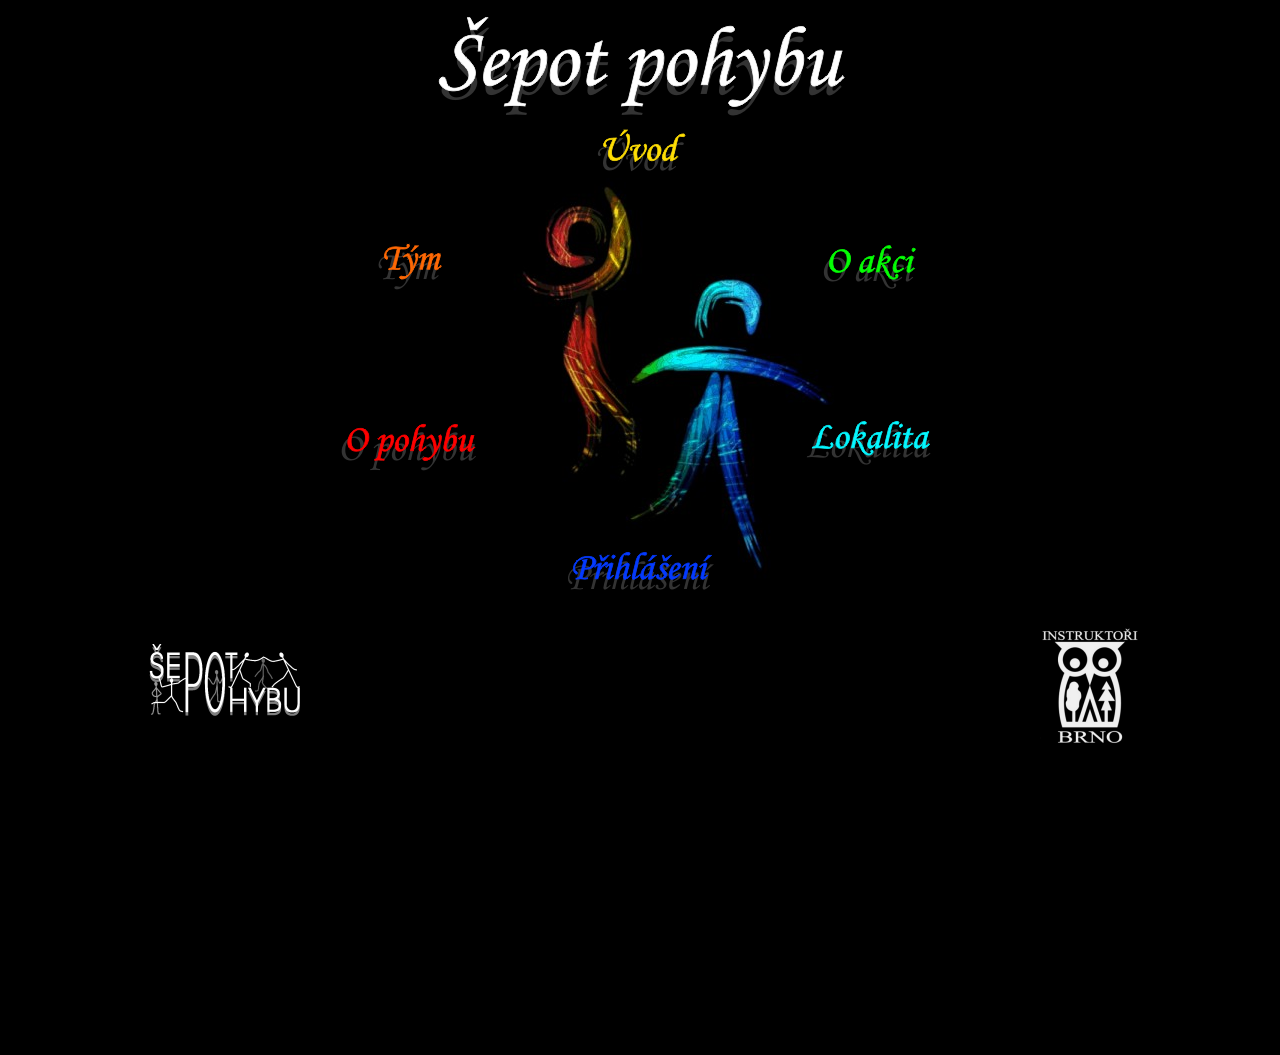
<file: index.html>
<?xml version="1.0" encoding="utf-8" ?>
<!DOCTYPE html PUBLIC "-//W3C//DTD XHTML 1.0 Transitional//EN" "http://www.w3.org/TR/xhtml1/DTD/xhtml1-transitional.dtd">
<html xmlns="http://www.w3.org/1999/xhtml" xml:lang="cs" lang="cs">

<!-- Mirrored from sepot.instruktori.cz/ by HTTrack Website Copier/3.x [XR&CO'2014], Sat, 09 Mar 2019 08:33:12 GMT -->
<head>
    <title>Šepot pohybu &ndash; prožitková víkendovka</title>
    <meta http-equiv="Content-Type" content="text/html; charset=utf-8" />
    <meta http-equiv="Content-language" content="cs" />
    <meta http-equiv="Keywords" content="Šepot pohybu, víkendovka, Instruktoři Brno" />
    <meta name="author" content="Pavel Černohorský" />
    <meta name="e-mail" content="pavel ZAVINAC cernohorsky TECKA name" />

    <link rel="stylesheet" href="style.css" type="text/css" media="all" />
    <script type="text/javascript">
    //<![CDATA[
        function unescapeMails()
        {
            for (var i = 0; i < unescapeMails.arguments.length; ++i)
            {
                var emailElement = document.getElementById(unescapeMails.arguments[i]);
                emailElement.innerHTML = emailElement.innerHTML.replace(" ZAVINAC ", "@").replace(" TECKA ", ".");
                emailElement.href = emailElement.href.replace("ZAVINAC", "@").replace("TECKA", ".");
            }
        }
    //]]>
    </script>
</head>
<body>
    <div id="header">
        <img src="img/header.png" alt="Šepot pohybu" />
    </div>
    <div id="menu_index">
        <span id="menu_item_index_main"><img src="img/menu_main.jpg" alt="Logo akce" /></span><br />
        <span id="menu_item_index_movement"><a href="o_pohybu.html"><img src="img/menu_movement_highlight.png" alt="O pohybu" /></a></span><br />
        <span id="menu_item_index_crew"><a href="tym.html"><img src="img/menu_crew_highlight.png" alt="Tým" /></a></span><br />
        <span id="menu_item_index_intro"><a href="uvod.html"><img src="img/menu_intro_highlight.png" alt="Úvod" /></a></span><br />
        <span id="menu_item_index_about"><a href="o_akci.html"><img src="img/menu_about_highlight.png" alt="O akci" /></a></span><br />
        <span id="menu_item_index_locality"><a href="lokalita.html"><img src="img/menu_locality_highlight.png" alt="Lokalita" /></a></span><br />
        <span id="menu_item_index_enrolment"><a href="prihlaseni.html"><img src="img/menu_enrolment_highlight.png" alt="Přihlášení" /></a></span>
    </div>
    <div id="footer_index">
        <img src="img/logo_sp.png" alt="Logo Šepotu pohybu" />
        <a href="http://www.instruktori.cz/" target="_blank"><img id="logo_is" src="img/logo_is.png" alt="Logo Instruktorů Brno" /></a>
    </div>
</body>
﻿
<!-- Mirrored from sepot.instruktori.cz/ by HTTrack Website Copier/3.x [XR&CO'2014], Sat, 09 Mar 2019 08:33:13 GMT -->
</html>
</file>
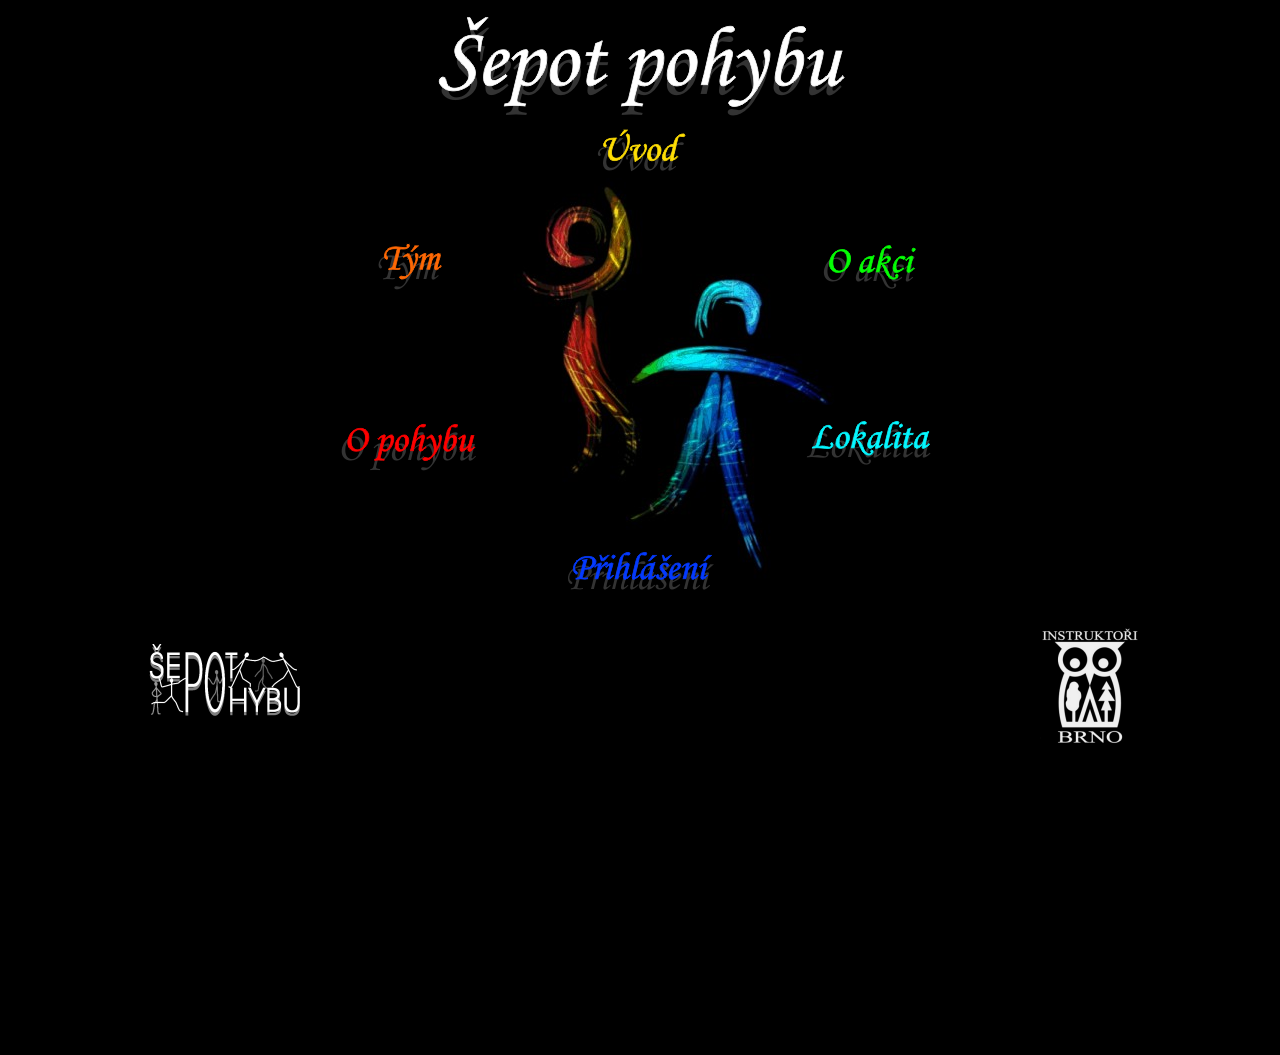
<file: index-2.html>
<?xml version="1.0" encoding="utf-8" ?>
<!DOCTYPE html PUBLIC "-//W3C//DTD XHTML 1.0 Transitional//EN" "http://www.w3.org/TR/xhtml1/DTD/xhtml1-transitional.dtd">
<html xmlns="http://www.w3.org/1999/xhtml" xml:lang="cs" lang="cs">

<!-- Mirrored from sepot.instruktori.cz/index.html by HTTrack Website Copier/3.x [XR&CO'2014], Sat, 09 Mar 2019 08:33:14 GMT -->
<head>
    <title>Šepot pohybu &ndash; prožitková víkendovka</title>
    <meta http-equiv="Content-Type" content="text/html; charset=utf-8" />
    <meta http-equiv="Content-language" content="cs" />
    <meta http-equiv="Keywords" content="Šepot pohybu, víkendovka, Instruktoři Brno" />
    <meta name="author" content="Pavel Černohorský" />
    <meta name="e-mail" content="pavel ZAVINAC cernohorsky TECKA name" />

    <link rel="stylesheet" href="style.css" type="text/css" media="all" />
    <script type="text/javascript">
    //<![CDATA[
        function unescapeMails()
        {
            for (var i = 0; i < unescapeMails.arguments.length; ++i)
            {
                var emailElement = document.getElementById(unescapeMails.arguments[i]);
                emailElement.innerHTML = emailElement.innerHTML.replace(" ZAVINAC ", "@").replace(" TECKA ", ".");
                emailElement.href = emailElement.href.replace("ZAVINAC", "@").replace("TECKA", ".");
            }
        }
    //]]>
    </script>
</head>
<body>
    <div id="header">
        <img src="img/header.png" alt="Šepot pohybu" />
    </div>
    <div id="menu_index">
        <span id="menu_item_index_main"><img src="img/menu_main.jpg" alt="Logo akce" /></span><br />
        <span id="menu_item_index_movement"><a href="o_pohybu.html"><img src="img/menu_movement_highlight.png" alt="O pohybu" /></a></span><br />
        <span id="menu_item_index_crew"><a href="tym.html"><img src="img/menu_crew_highlight.png" alt="Tým" /></a></span><br />
        <span id="menu_item_index_intro"><a href="uvod.html"><img src="img/menu_intro_highlight.png" alt="Úvod" /></a></span><br />
        <span id="menu_item_index_about"><a href="o_akci.html"><img src="img/menu_about_highlight.png" alt="O akci" /></a></span><br />
        <span id="menu_item_index_locality"><a href="lokalita.html"><img src="img/menu_locality_highlight.png" alt="Lokalita" /></a></span><br />
        <span id="menu_item_index_enrolment"><a href="prihlaseni.html"><img src="img/menu_enrolment_highlight.png" alt="Přihlášení" /></a></span>
    </div>
    <div id="footer_index">
        <img src="img/logo_sp.png" alt="Logo Šepotu pohybu" />
        <a href="http://www.instruktori.cz/" target="_blank"><img id="logo_is" src="img/logo_is.png" alt="Logo Instruktorů Brno" /></a>
    </div>
</body>
﻿
<!-- Mirrored from sepot.instruktori.cz/index.html by HTTrack Website Copier/3.x [XR&CO'2014], Sat, 09 Mar 2019 08:33:14 GMT -->
</html>
</file>
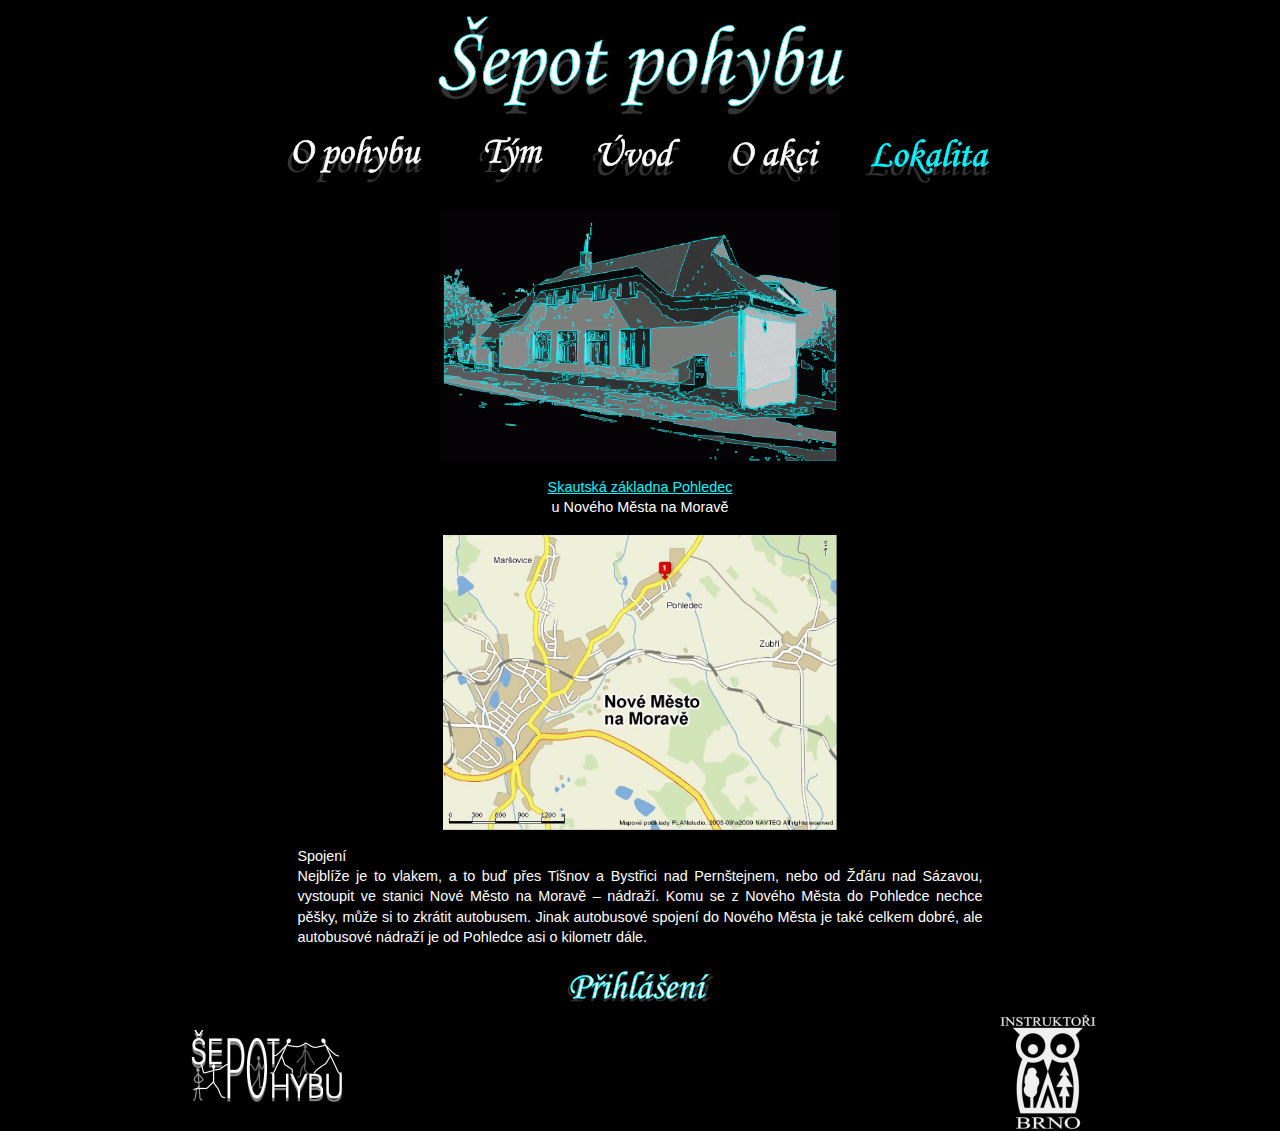
<file: lokalita.html>
<?xml version="1.0" encoding="utf-8" ?>
<!DOCTYPE html PUBLIC "-//W3C//DTD XHTML 1.0 Transitional//EN" "http://www.w3.org/TR/xhtml1/DTD/xhtml1-transitional.dtd">
<html xmlns="http://www.w3.org/1999/xhtml" xml:lang="cs" lang="cs">

<!-- Mirrored from sepot.instruktori.cz/lokalita.php by HTTrack Website Copier/3.x [XR&CO'2014], Sat, 09 Mar 2019 08:33:14 GMT -->
<!-- Added by HTTrack --><meta http-equiv="content-type" content="text/html;charset=UTF-8" /><!-- /Added by HTTrack -->
<head>
    <title>Šepot pohybu &ndash; prožitková víkendovka</title>
    <meta http-equiv="Content-Type" content="text/html; charset=utf-8" />
    <meta http-equiv="Content-language" content="cs" />
    <meta http-equiv="Keywords" content="Šepot pohybu, víkendovka, Instruktoři Brno" />
    <meta name="author" content="Pavel Černohorský" />
    <meta name="e-mail" content="pavel ZAVINAC cernohorsky TECKA name" />
    <link rel="stylesheet" href="style.css" type="text/css" media="all" />
    <link rel="stylesheet" href="style_locality.css" type="text/css" media="all" />
    </head>
<body>
    <div id="header">
        <a href="index-2.html"><img src="img/header_locality.png" alt="Šepot pohybu" /></a>
    </div>
    <div id="menu">
        <span class="menu_item"><a href="o_pohybu.html"><img src="img/menu_movement.png" alt="O pohybu" /></a></span>
        <span class="menu_item"><a href="tym.html"><img src="img/menu_crew.png" alt="Tým" /></a></span>
        <span class="menu_item"><a href="uvod.html"><img src="img/menu_intro.png" alt="Úvod" /></a></span>
        <span class="menu_item"><a href="o_akci.html"><img src="img/menu_about.png" alt="O akci" /></a></span>
        <span class="menu_item"><a href="lokalita.html"><img src="img/menu_locality_highlight.png" alt="Lokalita" /></a></span>
    </div>
    <div id="subtitle">
        <p><br /></p>
    </div>
    <div id="main">
        <div id="locality">
            <img src="img/locality_1.gif" alt="Základna" />
            <p><a href="http://okenko.jinak.cz/?kategorie=bilystit&amp;special=clanek&amp;id=26">Skautská základna Pohledec</a><br /> u Nového Města na Moravě</p>
            <img src="img/locality_2.jpg" alt="mapa" />
            <div id="how_to_get_there"><p>Spojení<br />Nejblíže je to vlakem, a to buď přes Tišnov a Bystřici nad Pernštejnem, nebo od Žďáru nad Sázavou, vystoupit ve stanici Nové Město na Moravě &ndash; nádraží. Komu se z Nového Města do Pohledce nechce pěšky, může si to zkrátit autobusem. Jinak autobusové spojení do Nového Města je také celkem dobré, ale autobusové nádraží je od Pohledce asi o kilometr dále.</p></div>
        </div>
    </div>
    <div id="footer">
        <div id="enrolment_link"><a href="prihlaseni.html"><img src="img/enrolment_locality.png" alt="Prihlaseni" /></a></div>
        <a href="index-2.html"><img src="img/logo_sp.png" alt="Logo Šepotu pohybu" /></a>
        <a href="http://www.instruktori.cz/" target="_blank"><img id="logo_is" src="img/logo_is.png" alt="Logo Instruktorů Brno" /></a>
    </div>
</body>

<!-- Mirrored from sepot.instruktori.cz/lokalita.php by HTTrack Website Copier/3.x [XR&CO'2014], Sat, 09 Mar 2019 08:33:14 GMT -->
</html>
</file>
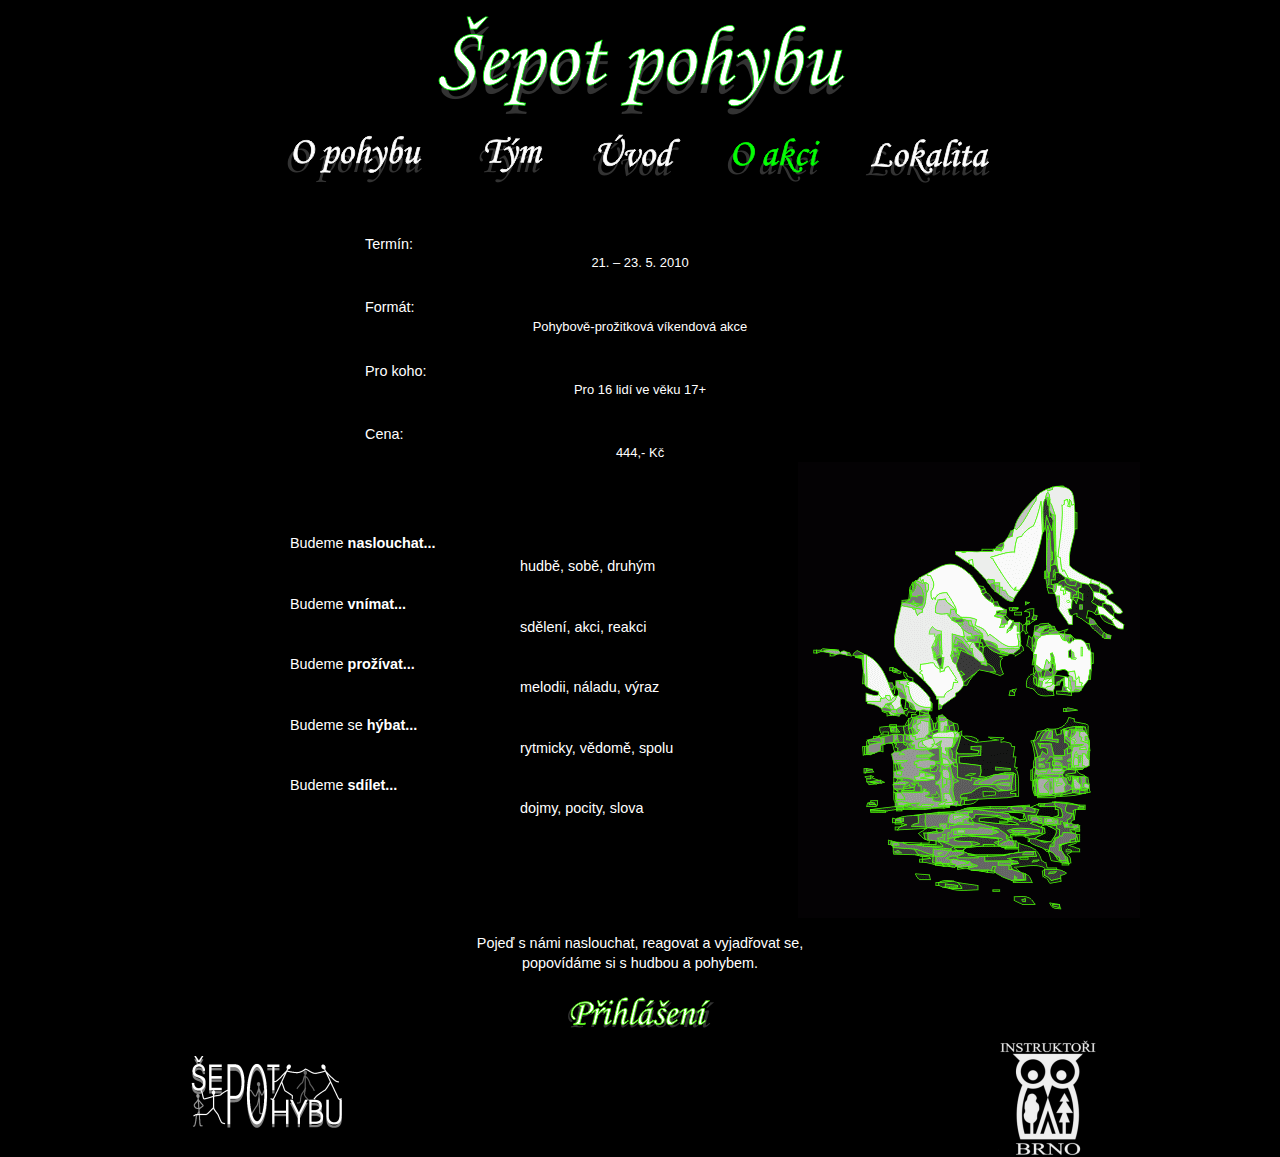
<file: o_akci.html>
<?xml version="1.0" encoding="utf-8" ?>
<!DOCTYPE html PUBLIC "-//W3C//DTD XHTML 1.0 Transitional//EN" "http://www.w3.org/TR/xhtml1/DTD/xhtml1-transitional.dtd">
<html xmlns="http://www.w3.org/1999/xhtml" xml:lang="cs" lang="cs">

<!-- Mirrored from sepot.instruktori.cz/o_akci.php by HTTrack Website Copier/3.x [XR&CO'2014], Sat, 09 Mar 2019 08:33:14 GMT -->
<!-- Added by HTTrack --><meta http-equiv="content-type" content="text/html;charset=UTF-8" /><!-- /Added by HTTrack -->
<head>
    <title>Šepot pohybu &ndash; prožitková víkendovka</title>
    <meta http-equiv="Content-Type" content="text/html; charset=utf-8" />
    <meta http-equiv="Content-language" content="cs" />
    <meta http-equiv="Keywords" content="Šepot pohybu, víkendovka, Instruktoři Brno" />
    <meta name="author" content="Pavel Černohorský" />
    <meta name="e-mail" content="pavel ZAVINAC cernohorsky TECKA name" />
    <link rel="stylesheet" href="style.css" type="text/css" media="all" />
    <link rel="stylesheet" href="style_about.css" type="text/css" media="all" />
    <script type="text/javascript">
    //<![CDATA[
        function unescapeMails()
        {
            for (var i = 0; i < unescapeMails.arguments.length; ++i)
            {
                var emailElement = document.getElementById(unescapeMails.arguments[i]);
                emailElement.innerHTML = emailElement.innerHTML.replace("(zavinac)", "@").replace("(tecka)", ".").replace("(tecka)", ".");
                emailElement.href = emailElement.href.replace("(zavinac)", "@").replace("(tecka)", ".").replace("(tecka)", ".");
            }
        }
    //]]>
    </script>
</head>
<body onload="unescapeMails('email1')">
    <div id="header">
        <a href="index-2.html"><img src="img/header_about.png" alt="Šepot pohybu" /></a>
    </div>
    <div id="menu">
        <span class="menu_item"><a href="o_pohybu.html"><img src="img/menu_movement.png" alt="O pohybu" /></a></span>
        <span class="menu_item"><a href="tym.html"><img src="img/menu_crew.png" alt="Tým" /></a></span>
        <span class="menu_item"><a href="uvod.html"><img src="img/menu_intro.png" alt="Úvod" /></a></span>
        <span class="menu_item"><a href="o_akci.html"><img src="img/menu_about_highlight.png" alt="O akci" /></a></span>
        <span class="menu_item"><a href="lokalita.html"><img src="img/menu_locality.png" alt="Lokalita" /></a></span>
    </div>
    <div id="subtitle">
        <p><br /></p>
    </div>
    <div id="main">
        <div id="details">
            <p class="details_headline">Termín:</p>
            <p class="detailed_information">21. &ndash; 23. 5. 2010</p>
            <p class="details_headline">Formát:</p>
            <p class="detailed_information">Pohybově-prožitková víkendová akce</p>
            <p class="details_headline">Pro koho:</p>
            <p class="detailed_information">Pro 16 lidí ve věku 17+</p>
            <p class="details_headline">Cena:</p>
            <p class="detailed_information">444,- Kč</p>
        </div>
        <img id="about_img" src="img/about.gif" alt="Naslouchající postava" />
        <div id="expectations">
            <p>Budeme <span class="emphasis">naslouchat...</span><br /><span class="expectations_details">hudbě, sobě, druhým</span></p>
            <p>Budeme <span class="emphasis">vnímat...</span><br /><span class="expectations_details">sdělení, akci, reakci</span></p>
            <p>Budeme <span class="emphasis">prožívat...</span><br /><span class="expectations_details">melodii, náladu, výraz</span></p>
            <p>Budeme se <span class="emphasis">hýbat...</span><br /><span class="expectations_details">rytmicky, vědomě, spolu</span></p>
            <p>Budeme <span class="emphasis">sdílet...</span><br /><span class="expectations_details">dojmy, pocity, slova</span></p>
        </div>
        <div class="clearer"></div>
        <p id="subsubtitle">Pojeď s námi naslouchat, reagovat a vyjadřovat se,<br />popovídáme si s hudbou a pohybem.</p>
    </div>
    <div id="footer">
        <div id="enrolment_link"><a href="prihlaseni.html"><img src="img/enrolment_about.png" alt="Prihlaseni" /></a></div>
        <a href="index-2.html"><img src="img/logo_sp.png" alt="Logo Šepotu pohybu" /></a>
        <a href="http://www.instruktori.cz/" target="_blank"><img id="logo_is" src="img/logo_is.png" alt="Logo Instruktorů Brno" /></a>
    </div>
</body>

<!-- Mirrored from sepot.instruktori.cz/o_akci.php by HTTrack Website Copier/3.x [XR&CO'2014], Sat, 09 Mar 2019 08:33:14 GMT -->
</html>
</file>
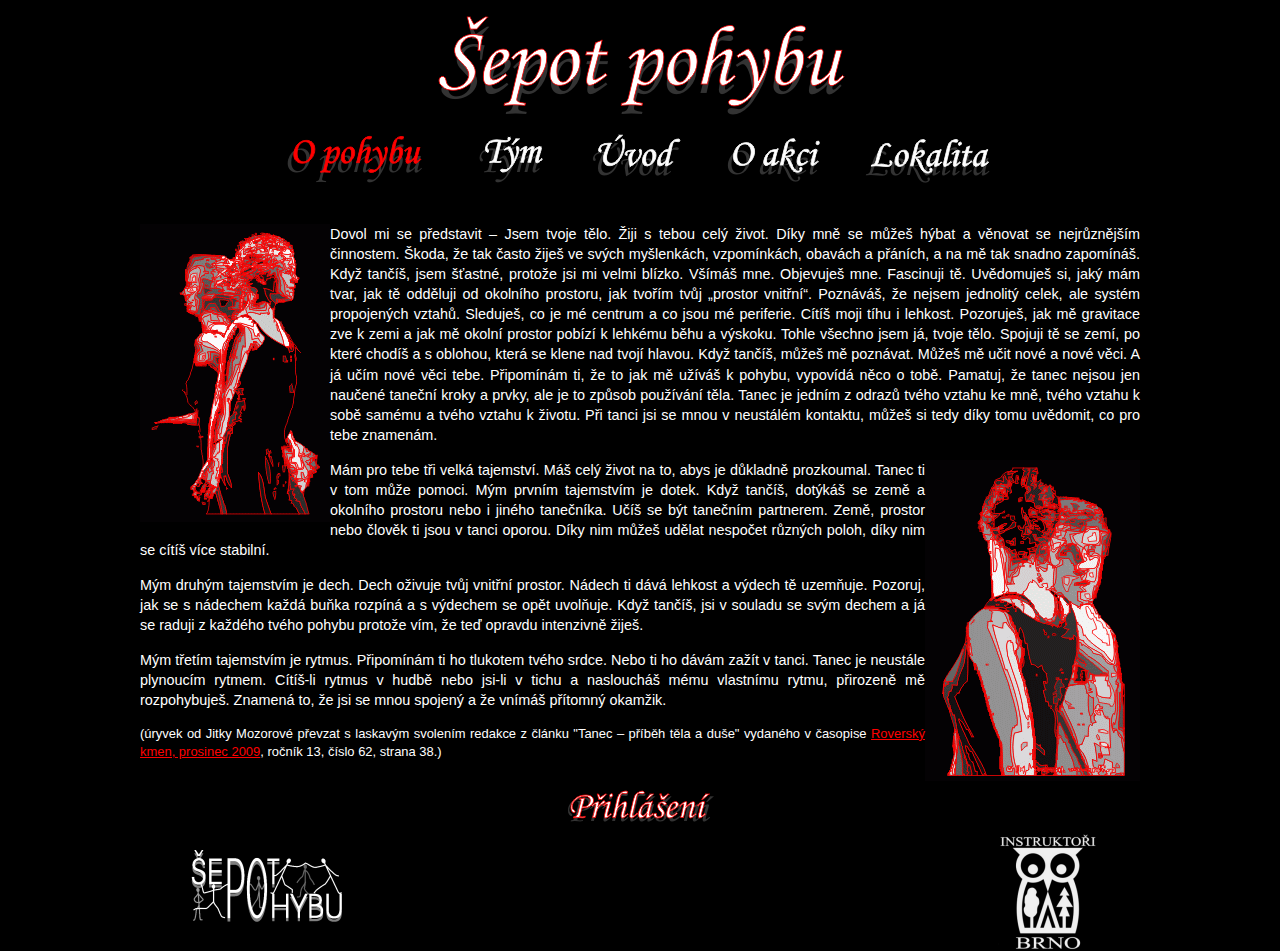
<file: o_pohybu.html>
<?xml version="1.0" encoding="utf-8" ?>
<!DOCTYPE html PUBLIC "-//W3C//DTD XHTML 1.0 Transitional//EN" "http://www.w3.org/TR/xhtml1/DTD/xhtml1-transitional.dtd">
<html xmlns="http://www.w3.org/1999/xhtml" xml:lang="cs" lang="cs">

<!-- Mirrored from sepot.instruktori.cz/o_pohybu.php by HTTrack Website Copier/3.x [XR&CO'2014], Sat, 09 Mar 2019 08:33:13 GMT -->
<!-- Added by HTTrack --><meta http-equiv="content-type" content="text/html;charset=UTF-8" /><!-- /Added by HTTrack -->
<head>
    <title>Šepot pohybu &ndash; prožitková víkendovka</title>
    <meta http-equiv="Content-Type" content="text/html; charset=utf-8" />
    <meta http-equiv="Content-language" content="cs" />
    <meta http-equiv="Keywords" content="Šepot pohybu, víkendovka, Instruktoři Brno" />
    <meta name="author" content="Pavel Černohorský" />
    <meta name="e-mail" content="pavel ZAVINAC cernohorsky TECKA name" />
    <link rel="stylesheet" href="style.css" type="text/css" media="all" />
    <link rel="stylesheet" href="style_movement.css" type="text/css" media="all" />
    </head>
<body>
    <div id="header">
        <a href="index-2.html"><img src="img/header_movement.png" alt="Šepot pohybu" /></a>
    </div>
    <div id="menu">
        <span class="menu_item"><a href="o_pohybu.html"><img src="img/menu_movement_highlight.png" alt="O pohybu" /></a></span>
        <span class="menu_item"><a href="tym.html"><img src="img/menu_crew.png" alt="Tým" /></a></span>
        <span class="menu_item"><a href="uvod.html"><img src="img/menu_intro.png" alt="Úvod" /></a></span>
        <span class="menu_item"><a href="o_akci.html"><img src="img/menu_about.png" alt="O akci" /></a></span>
        <span class="menu_item"><a href="lokalita.html"><img src="img/menu_locality.png" alt="Lokalita" /></a></span>
    </div>
    <div id="subtitle">
        <p><br /></p>
    </div>
    <div id="main">
        <img id="movement_1" src="img/movement_1.gif" alt="Lidé 1" />
        <p>Dovol mi se představit &ndash; Jsem tvoje tělo. Žiji s tebou celý život. Díky mně se můžeš hýbat a věnovat se nejrůznějším činnostem. Škoda, že tak často žiješ ve svých myšlenkách, vzpomínkách, obavách a přáních, a na mě tak snadno zapomínáš. Když tančíš, jsem šťastné, protože jsi mi velmi blízko. Všímáš mne. Objevuješ mne. Fascinuji tě. Uvědomuješ si, jaký mám tvar, jak tě odděluji od okolního prostoru, jak tvořím tvůj „prostor vnitřní“. Poznáváš, že nejsem jednolitý celek, ale systém propojených vztahů. Sleduješ, co je mé centrum a co jsou mé periferie. Cítíš moji tíhu i lehkost. Pozoruješ, jak mě gravitace zve k zemi a jak mě okolní prostor pobízí k lehkému běhu a výskoku. Tohle všechno jsem já, tvoje tělo. Spojuji tě se zemí, po které chodíš a s oblohou, která se klene nad tvojí hlavou. Když tančíš, můžeš mě poznávat. Můžeš mě učit nové a nové věci. A já učím nové věci tebe. Připomínám ti, že to jak mě užíváš k pohybu, vypovídá něco o tobě. Pamatuj, že tanec nejsou jen naučené taneční kroky a prvky, ale je to způsob používání těla. Tanec je jedním z odrazů tvého vztahu ke mně, tvého vztahu k sobě samému a tvého vztahu k životu. Při tanci jsi se mnou v neustálém kontaktu, můžeš si tedy díky tomu uvědomit, co pro tebe znamenám.</p>
        <img id="movement_2" src="img/movement_2.gif" alt="Lidé 2" />
        <p>Mám pro tebe tři velká tajemství. Máš celý život na to, abys je důkladně prozkoumal. Tanec ti v tom může pomoci. Mým prvním tajemstvím je dotek. Když tančíš, dotýkáš se země a okolního prostoru nebo i jiného tanečníka. Učíš se být tanečním partnerem. Země, prostor nebo člověk ti jsou v tanci oporou. Díky nim můžeš udělat nespočet různých poloh, díky nim se cítíš více stabilní.</p>
        <p>Mým druhým tajemstvím je dech. Dech oživuje tvůj vnitřní prostor. Nádech ti dává lehkost a výdech tě uzemňuje. Pozoruj, jak se s nádechem každá buňka rozpíná a s výdechem se opět uvolňuje. Když tančíš, jsi v souladu se svým dechem a já se raduji z každého tvého pohybu protože vím, že teď opravdu intenzivně žiješ.</p>
        <p>Mým třetím tajemstvím je rytmus. Připomínám ti ho tlukotem tvého srdce. Nebo ti ho dávám zažít v tanci. Tanec je neustále plynoucím rytmem. Cítíš-li rytmus v hudbě nebo jsi-li v tichu a nasloucháš mému vlastnímu rytmu, přirozeně mě rozpohybuješ. Znamená to, že jsi se mnou spojený a že vnímáš přítomný okamžik.</p>
        <p class="cite">(úryvek od Jitky Mozorové převzat s laskavým svolením redakce z článku "Tanec &ndash; příběh těla a duše" vydaného v časopise <a href="http://teepekdevel.genes.cz/noRW_documents/9093375f3fee4f9a6e509ace817c5d33/9093375f3fee4f9a6e509ace817c5d33.pdf">Roverský kmen, prosinec 2009</a>, ročník 13, číslo 62, strana 38.)</p>
    </div>
    <div class="clearer"></div>
    <div id="footer">
        <div id="enrolment_link"><a href="prihlaseni.html"><img src="img/enrolment_movement.png" alt="Prihlaseni" /></a></div>
        <a href="index-2.html"><img src="img/logo_sp.png" alt="Logo Šepotu pohybu" /></a>
        <a href="http://www.instruktori.cz/" target="_blank"><img id="logo_is" src="img/logo_is.png" alt="Logo Instruktorů Brno" /></a>
    </div>
</body>

<!-- Mirrored from sepot.instruktori.cz/o_pohybu.php by HTTrack Website Copier/3.x [XR&CO'2014], Sat, 09 Mar 2019 08:33:13 GMT -->
</html>
</file>
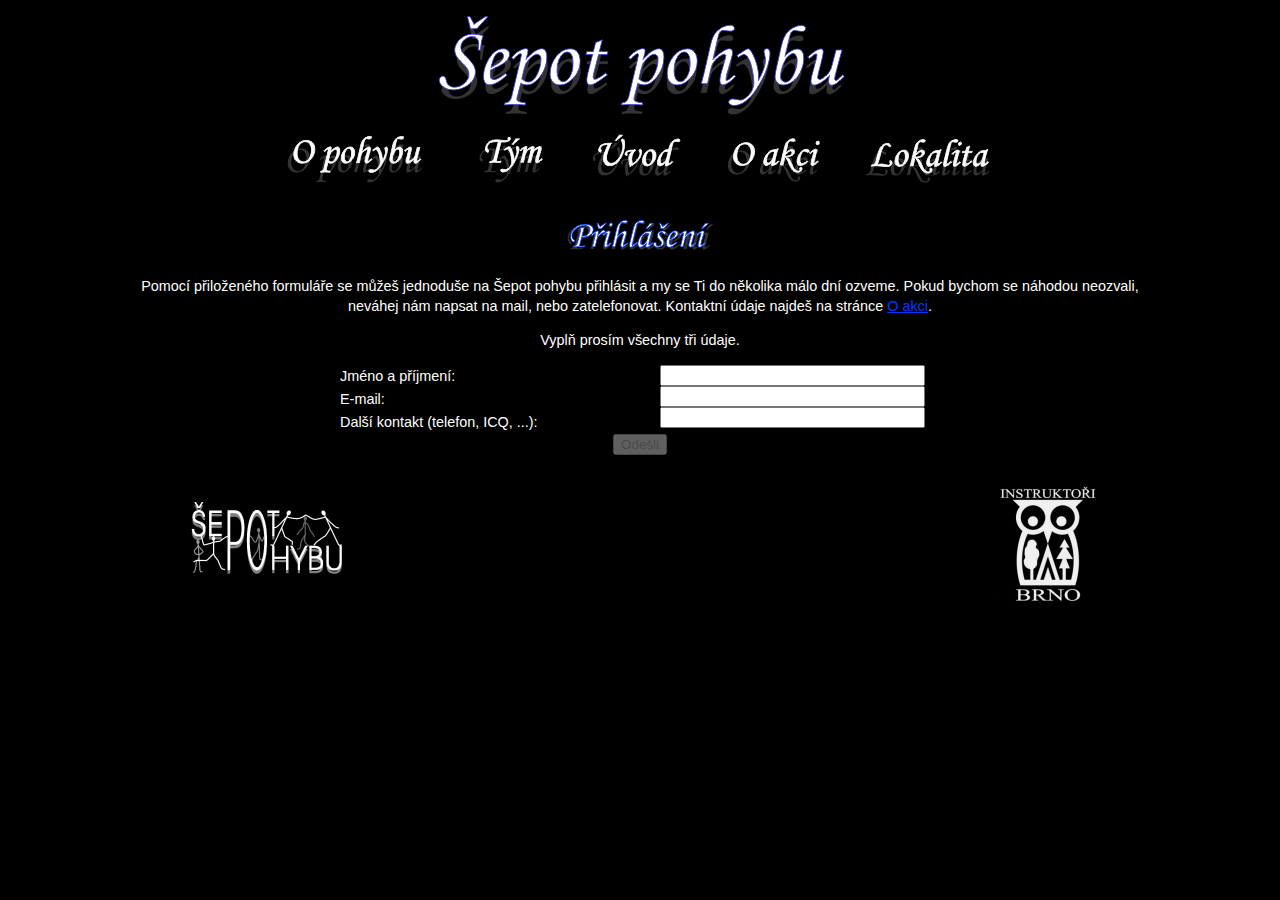
<file: prihlaseni.html>
<?xml version="1.0" encoding="utf-8" ?>
<!DOCTYPE html PUBLIC "-//W3C//DTD XHTML 1.0 Transitional//EN" "http://www.w3.org/TR/xhtml1/DTD/xhtml1-transitional.dtd">
<html xmlns="http://www.w3.org/1999/xhtml" xml:lang="cs" lang="cs">

<!-- Mirrored from sepot.instruktori.cz/prihlaseni.php by HTTrack Website Copier/3.x [XR&CO'2014], Sat, 09 Mar 2019 08:33:14 GMT -->
<!-- Added by HTTrack --><meta http-equiv="content-type" content="text/html;charset=UTF-8" /><!-- /Added by HTTrack -->
<head>
    <title>Šepot pohybu &ndash; prožitková víkendovka</title>
    <meta http-equiv="Content-Type" content="text/html; charset=utf-8" />
    <meta http-equiv="Content-language" content="cs" />
    <meta http-equiv="Keywords" content="Šepot pohybu, víkendovka, Instruktoři Brno" />
    <meta name="author" content="Pavel Černohorský" />
    <meta name="e-mail" content="pavel ZAVINAC cernohorsky TECKA name" />
    <link rel="stylesheet" href="style.css" type="text/css" media="all" />
    <link rel="stylesheet" href="style_enrolment.css" type="text/css" media="all" />
    </head>
<body>
    <div id="header">
        <a href="index-2.html"><img src="img/header_enrolment.png" alt="Šepot pohybu" /></a>
    </div>
    <div id="menu">
        <span class="menu_item"><a href="o_pohybu.html"><img src="img/menu_movement.png" alt="O pohybu" /></a></span>
        <span class="menu_item"><a href="tym.html"><img src="img/menu_crew.png" alt="Tým" /></a></span>
        <span class="menu_item"><a href="uvod.html"><img src="img/menu_intro.png" alt="Úvod" /></a></span>
        <span class="menu_item"><a href="o_akci.html"><img src="img/menu_about.png" alt="O akci" /></a></span>
        <span class="menu_item"><a href="lokalita.html"><img src="img/menu_locality.png" alt="Lokalita" /></a></span>
    </div>
    <div id="subtitle">
        <p><br /></p>
    </div>
    <div id="enrolment_link"><img src="img/enrolment_enrolment.png" alt="Prihlaseni" /></div>
    <div id="main">
        <div id="enrolment_info">
            <p>Pomocí přiloženého formuláře se můžeš jednoduše na Šepot pohybu přihlásit a my se Ti do několika málo dní ozveme. Pokud bychom se náhodou neozvali, neváhej nám napsat na mail, nebo zatelefonovat. Kontaktní údaje najdeš na stránce <a href="o_akci.html">O akci</a>.</p>
        </div>
        <p class="centered_notice">Vyplň prosím všechny tři údaje.</p>
        <form id="application_form" accept-charset="utf-8">
            <input name="send" value="ok" type="hidden" />
            <div id="application_form_description">
                Jméno a příjmení:<br />
                E-mail:<br />
                Další kontakt (telefon, ICQ, ...):
            </div>
            <div id="application_form_inputs">
                <input name="name" size="30" maxlength="80" value="" type="text" /><br />
                <input name="email" size="30" maxlength="80" value="" type="text" /><br />
                <input name="contact" size="30" maxlength="80" value="" type="text" /><br />
            </div>
            <div id="application_form_submit">
                <input name="submit" value="Odešli" type="submit" disabled />
            </div>
        </form>
    </div>
    <div id="footer">
        <div class="big_clearer"></div>
        <a href="index-2.html"><img src="img/logo_sp.png" alt="Logo Šepotu pohybu" /></a>
        <a href="http://www.instruktori.cz/" target="_blank"><img id="logo_is" src="img/logo_is.png" alt="Logo Instruktorů Brno" /></a>
    </div>
</body>

<!-- Mirrored from sepot.instruktori.cz/prihlaseni.php by HTTrack Website Copier/3.x [XR&CO'2014], Sat, 09 Mar 2019 08:33:14 GMT -->
</html>
</file>
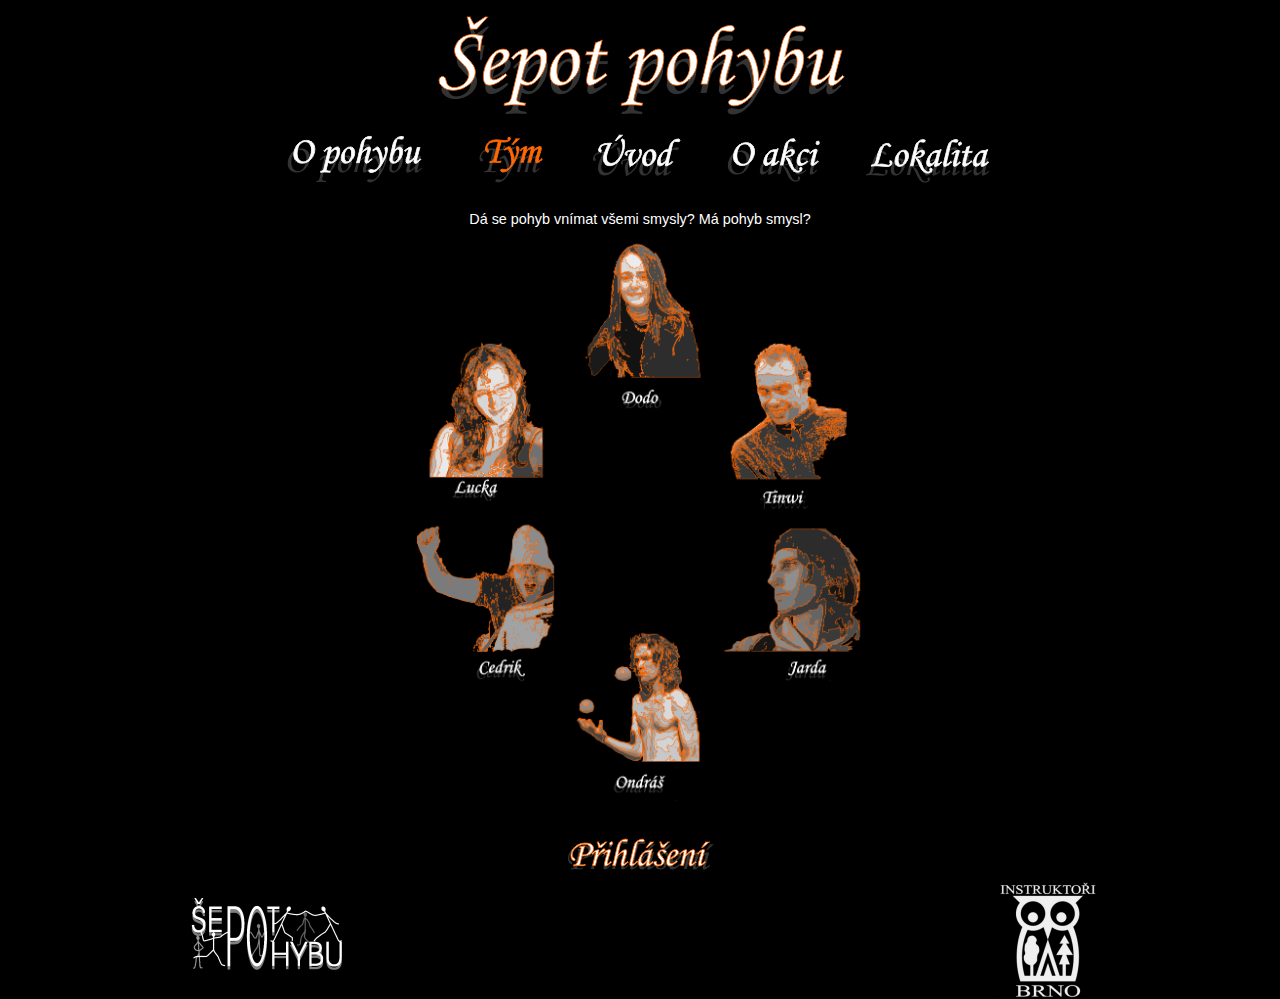
<file: tym.html>
<?xml version="1.0" encoding="utf-8" ?>
<!DOCTYPE html PUBLIC "-//W3C//DTD XHTML 1.0 Transitional//EN" "http://www.w3.org/TR/xhtml1/DTD/xhtml1-transitional.dtd">
<html xmlns="http://www.w3.org/1999/xhtml" xml:lang="cs" lang="cs">

<!-- Mirrored from sepot.instruktori.cz/tym.php by HTTrack Website Copier/3.x [XR&CO'2014], Sat, 09 Mar 2019 08:33:13 GMT -->
<!-- Added by HTTrack --><meta http-equiv="content-type" content="text/html;charset=UTF-8" /><!-- /Added by HTTrack -->
<head>
    <title>Šepot pohybu &ndash; prožitková víkendovka</title>
    <meta http-equiv="Content-Type" content="text/html; charset=utf-8" />
    <meta http-equiv="Content-language" content="cs" />
    <meta http-equiv="Keywords" content="Šepot pohybu, víkendovka, Instruktoři Brno" />
    <meta name="author" content="Pavel Černohorský" />
    <meta name="e-mail" content="pavel ZAVINAC cernohorsky TECKA name" />
    <link rel="stylesheet" href="style.css" type="text/css" media="all" />
    <link rel="stylesheet" href="style_crew.css" type="text/css" media="all" />
    <link rel="stylesheet" href="js/jquery.tooltip.css" />
    <script src="js/jquery-1.4.2.min.js" type="text/javascript"></script>
    <script src="js/jquery.bgiframe.min.js" type="text/javascript"></script>
    <script src="js/jquery.dimensions.min.js" type="text/javascript"></script>
    <script src="js/jquery.tooltip.min.js" type="text/javascript"></script>
    <script type="text/javascript">
    //<![CDATA[
        jQuery(document).ready(function(){
            $('#crew *').tooltip({showURL: false});
        });
    //]]>
    </script>
</head>
<body>
    <div id="header">
        <a href="index-2.html"><img src="img/header_crew.png" alt="Šepot pohybu" /></a>
    </div>
    <div id="menu">
        <span class="menu_item"><a href="o_pohybu.html"><img src="img/menu_movement.png" alt="O pohybu" /></a></span>
        <span class="menu_item"><a href="tym.html"><img src="img/menu_crew_highlight.png" alt="Tým" /></a></span>
        <span class="menu_item"><a href="uvod.html"><img src="img/menu_intro.png" alt="Úvod" /></a></span>
        <span class="menu_item"><a href="o_akci.html"><img src="img/menu_about.png" alt="O akci" /></a></span>
        <span class="menu_item"><a href="lokalita.html"><img src="img/menu_locality.png" alt="Lokalita" /></a></span>
    </div>
    <div id="subtitle">
        <p><br />Dá se pohyb vnímat všemi smysly? Má pohyb smysl?</p>
    </div>
    <div id="main">
        <div id="crew">
            <span id="crew_lucka"><img src="img/crew/lucka.png" alt="Lucka" title="<ul><li>Ano. Je to jen otázkou cviku. Vždyť existuje tolik druhů pohybu! Někam ukazuješ, máváš rukou, podupáváš nohou o zem, bubnuješ prsty o stůl, zíváš a dáváš si ruku před ústa, ucukáváš od rozpálených kamen, protahuješ si záda... Některé pohyby vůbec nevnímáš, jsou tak automatizované, že tě překvapí, když si toho někdo jiný všimne. Pokud patříš mezi 95% lidí, pak když čekáš na přechodu a blikne zelená, tak se těsně před vykročením podíváš na obrubník. Víš o tom? Že ne? Pozoruj... pokus se vnímat... pohyb pak může proniknout do všech tvých smyslů, plně a hluboce tě zaujmout... tak moc, že ani nemáš prostor vnímat nic jiného. Stačí se jen otevřít vlastnímu tělu a nechat se vést.</li><li>ANO! Žít = být v pohybu.</li></ul>"/></span>
            <span id="crew_dodo"><img src="img/crew/dodo.png" alt="Dodo" title="<ul><li>Pohyb lze vnímat zrakem, když pozorujete tančící tělo, chutí, pokusíte-li se spolnkout ono slovo, které vám při tom pohledu uvízlo v krku, sluchem, když pohybující se postava rozetne jeden vzdušný vír a vytvoří další, hmatem, přiložíte-li svou dlaň k chvějící se zemi, i čichem, nasajete-li vůni rozpohybovaného prostoru. Pohyb lze ovšem vnímat i srdcem a duší, jste-li to vy, kdo se pohybuje.</li><li>Smysl lze hledat ve všem. Zda a jaký smysl se v pohybu skrývá ale vždy záleží jen na tom, kdo jej v něm chce najít.</li></ul>" /></span>
            <span id="crew_tinwi"><img src="img/crew/tinwi.png" alt="Tinwi" title="<ul><li>Pohyb se podlě mě dá určitě vnímat všemi smysly.. stejně, jako spoustu dalších věcí. Když má člověk štěstí, stane se na chvilku pohybem. Třebas jen na krátký okamžik. A potom všechny smysly spolupracují dohromady.</li><li>A jestli má pohyb smysl? Když se cítím pod psa, umožní mi si zlepšit náladu, uvědomit si, že moje &bdquo;starosti&ldquo; jsou malé, pustit se jich a nechat je odplout. Když je mi do jásání, umožní mi prožít si radost ještě líp. Když potřebuji &bdquo;zastavit hlavu&ldquo;, klidné vnímání pohybu vlastního těla, ať už při tanci, nebo třebas na slackline, je pro mě tou pravou volbou. A mohl bych pokračovat... Ještě se ptáte, jestli má pohyb smysl? :)</li></ul>" /></span>
            <span id="crew_cedrik"><img src="img/crew/cedrik.png" alt="Cedrik" title="<ul><li>Určitě ano, skoro bych se nebál zeptat jestli pohyb není i součástí šestého smyslu:-)</li><li>Bezpochyby má smysl, nakonec pohyb je základem všeho... vše na celé zemi je neustále v pohybu, od jednotlivých atomů až po celou naší planetu. A kdo nakonec ví kam se celý vesmír hýbe, sune, plachtí, letí, míří, točí se...</li></ul>"/></span>
            <span id="crew_ondras"><img src="img/crew/ondras.png" alt="Ondráš" /></span>
            <span id="crew_jarda"><img src="img/crew/jarda.png" alt="Jarda" title="<ul><li>Bezpochyby ano. Pohyb má projekci do všech smyslů, které člověk má, jen si to často neuvědomuje.<br />Pohyb jde snadno vidět, občas slyšet, hmatem lze sledovat stažení či uvolnění svalů, které jej vytváří a můžete i čichem zaznamenat pach tanečníka, i slanost kapky potu, když jste dost blízko, ale úplně nejzajímavější je ten pohyb dělat, prožívat jej zevnitř, cítit jej v celém těle i srdci, stát se pohybem a pohybovat se s ostatními.</li><li>Pohyb je jednoduše náplní života. Bez přemisťování věcí bychom stěží existovali.<br />Možná je pohyb a uvádění do pohybu smyslem života. ;)</li></ul>" /></span>
        </div>
    </div>
    <div id="footer">
        <div id="enrolment_link"><a href="prihlaseni.html"><img src="img/enrolment_crew.png" alt="Prihlaseni" /></a></div>
        <a href="index-2.html"><img src="img/logo_sp.png" alt="Logo Šepotu pohybu" /></a>
        <a href="http://www.instruktori.cz/" target="_blank"><img id="logo_is" src="img/logo_is.png" alt="Logo Instruktorů Brno" /></a>
    </div>
</body>

<!-- Mirrored from sepot.instruktori.cz/tym.php by HTTrack Website Copier/3.x [XR&CO'2014], Sat, 09 Mar 2019 08:33:14 GMT -->
</html>
</file>
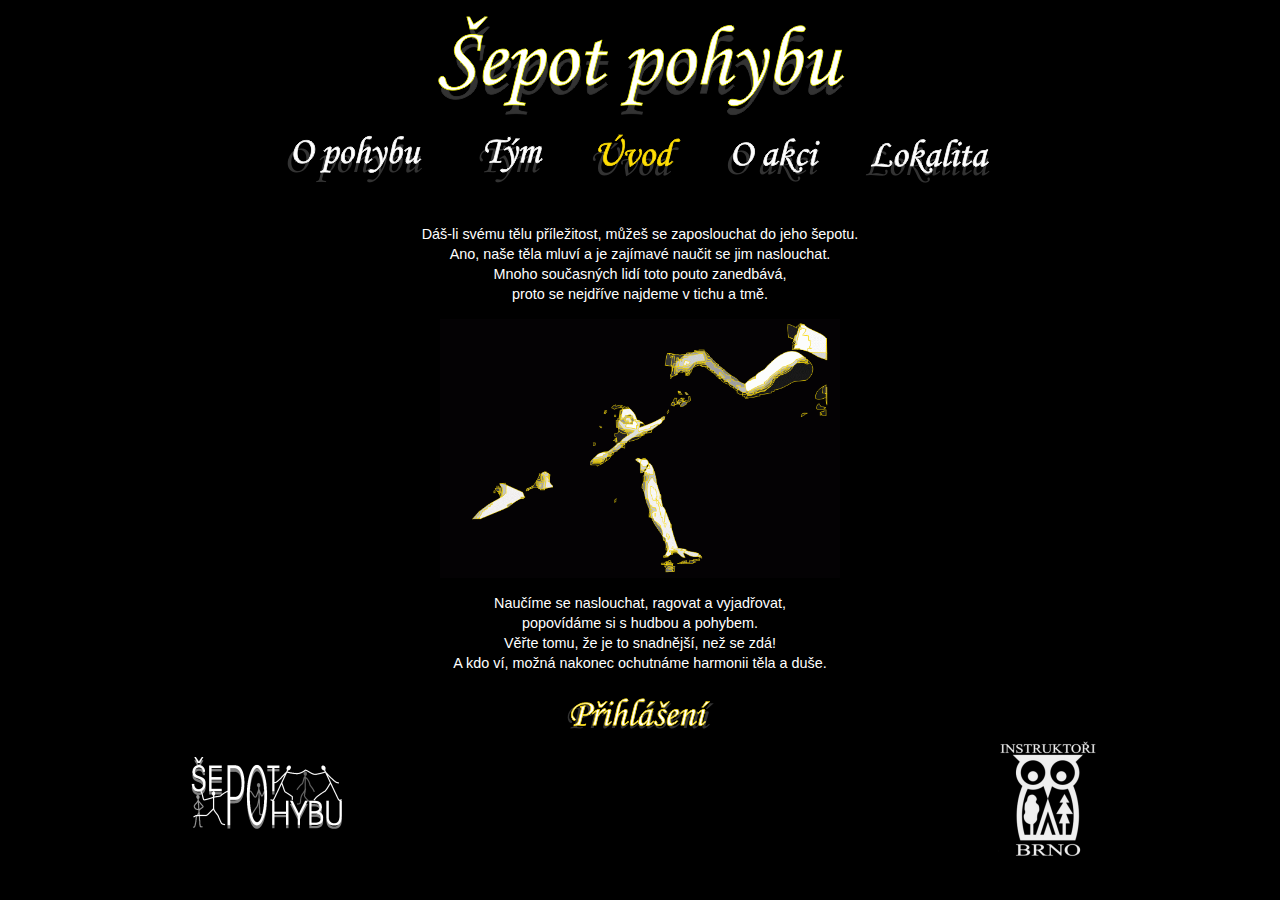
<file: uvod.html>
<?xml version="1.0" encoding="utf-8" ?>
<!DOCTYPE html PUBLIC "-//W3C//DTD XHTML 1.0 Transitional//EN" "http://www.w3.org/TR/xhtml1/DTD/xhtml1-transitional.dtd">
<html xmlns="http://www.w3.org/1999/xhtml" xml:lang="cs" lang="cs">

<!-- Mirrored from sepot.instruktori.cz/uvod.php by HTTrack Website Copier/3.x [XR&CO'2014], Sat, 09 Mar 2019 08:33:14 GMT -->
<!-- Added by HTTrack --><meta http-equiv="content-type" content="text/html;charset=UTF-8" /><!-- /Added by HTTrack -->
<head>
    <title>Šepot pohybu &ndash; prožitková víkendovka</title>
    <meta http-equiv="Content-Type" content="text/html; charset=utf-8" />
    <meta http-equiv="Content-language" content="cs" />
    <meta http-equiv="Keywords" content="Šepot pohybu, víkendovka, Instruktoři Brno" />
    <meta name="author" content="Pavel Černohorský" />
    <meta name="e-mail" content="pavel ZAVINAC cernohorsky TECKA name" />
    <link rel="stylesheet" href="style.css" type="text/css" media="all" />
    <link rel="stylesheet" href="style_intro.css" type="text/css" media="all" />
    </head>
<body>
    <div id="header">
        <a href="index-2.html"><img src="img/header_intro.png" alt="Šepot pohybu" /></a>
    </div>
    <div id="menu">
        <span class="menu_item"><a href="o_pohybu.html"><img src="img/menu_movement.png" alt="O pohybu" /></a></span>
        <span class="menu_item"><a href="tym.html"><img src="img/menu_crew.png" alt="Tým" /></a></span>
        <span class="menu_item"><a href="uvod.html"><img src="img/menu_intro_highlight.png" alt="Úvod" /></a></span>
        <span class="menu_item"><a href="o_akci.html"><img src="img/menu_about.png" alt="O akci" /></a></span>
        <span class="menu_item"><a href="lokalita.html"><img src="img/menu_locality.png" alt="Lokalita" /></a></span>
    </div>
    <div id="subtitle">
        <p><br /></p>
    </div>
    <div id="main">
        <p id="intro_text">Dáš-li svému tělu příležitost, můžeš se zaposlouchat do jeho šepotu.<br />Ano, naše těla mluví a je zajímavé naučit se jim naslouchat.<br /> Mnoho současných lidí toto pouto zanedbává,<br /> proto se nejdříve najdeme v tichu a tmě.</p>
        <div id="intro_img"><img src="img/intro.gif" alt="Podaná ruka" /></div>
        <p id="subsubtitle">Naučíme se naslouchat, ragovat a vyjadřovat,<br /> popovídáme si s hudbou a pohybem.<br /> Věřte tomu, že je to snadnější, než se zdá!<br /> A kdo ví, možná nakonec ochutnáme harmonii těla a duše.</p>
    </div>
    <div id="footer">
        <div id="enrolment_link"><a href="prihlaseni.html"><img src="img/enrolment_intro.png" alt="Prihlaseni" /></a></div>
        <a href="index-2.html"><img src="img/logo_sp.png" alt="Logo Šepotu pohybu" /></a>
        <a href="http://www.instruktori.cz/" target="_blank"><img id="logo_is" src="img/logo_is.png" alt="Logo Instruktorů Brno" /></a>
    </div>
</body>

<!-- Mirrored from sepot.instruktori.cz/uvod.php by HTTrack Website Copier/3.x [XR&CO'2014], Sat, 09 Mar 2019 08:33:14 GMT -->
</html>
</file>
<file: style.css>
/*
help:
  margin: t r b l;
*/

body
{
	background-color: #000000;
	color: #FFFFFF;
	width: 1000px;
	margin: 0 auto;
	font-family: Helvetica, Verdana, Geneva, sans-serif;
	font-size:0.9em;
	line-height:1.4;
  text-align: justify;
}

img
{
	border-style: none;
}

#header
{
	width: 1000px;
	text-align: center;
	margin: 10px 0 0 0;
}

#menu
{
	height: 66px;
	width: 760px;
	margin: 5px auto 0px auto;
}

.menu_item
{
	margin: 0 9px 0 9px;
}

#menu_index
{
	width: 1000px;
	margin: 0 auto 0 auto;
	text-align: center;
}

#menu_item_index_main
{
	position: relative;
	top: 60px;
}

#menu_item_index_movement
{
	top: -120px;
	left: -230px;
	position: relative;
}

#menu_item_index_crew
{
	top: -367px;
	left: -230px;
	position: relative;
}

#menu_item_index_intro
{
	top: -545px;
	position: relative;
}

#menu_item_index_about
{
	top: -499px;
	left: 230px;
	position: relative;
}

#menu_item_index_locality
{
	top: -390px;
	left: 230px;
	position: relative;
}

#menu_item_index_enrolment
{
	top: -325px;
	position: relative;
}

#subtitle
{
	text-align: center;
}

#subtitle p
{
	margin: 0 0 0 0;
	border: 0 0 0 0;
}

#subsubtitle
{
	text-align: center;
}

#main
{
	width: 1000px;
}

#application_form
{
	width: 600px;
	margin: 0 auto 30px;
}

#application_form_description
{
	float: left;
	width: 320px;
	line-height: 23px;
}

#application_form_inputs
{
	float: right;
	width: 280px;
}

#application_form_submit
{
	clear: both;
	width: 100%;
	text-align: center;
	margin-top: 10px;
	margin-bottom: 20px;
}

#footer_index
{
	position: relative;
	top: -300px;
}

#footer img
{
	margin: 0 42px 0 42px;
}

#logo_is
{
	float: right;
}

#movement_1
{
	float: left;
}

#movement_2
{
	float: right;
}

#enrolment_link
{
	width: 100%;
	text-align: center;
}

#crew
{
	text-align: center;
	width: 500px;
	height: 600px;
	margin: 0 auto;
}

#crew img {
	width: 150px;
}

#crew_lucka
{
	position: relative;
	top: 100px;
}

#crew_tinwi
{
	position: relative;
	top: 100px;
}

#crew_cedrik
{
	position: relative;
	top: 80px;
}

#crew_jarda
{
	position: relative;
	top: 80px;
}

#crew_ondras
{
	position: relative;
	top: 200px;
}

#intro_text
{
	text-align: center;
}

#intro_img
{
	text-align: center;
}

#intro_img img {
	width: 400px;
}

#about_img
{
	float: right;
}

#expectations
{
	width: 700px;
	margin: 70px auto;
	line-height: 160%;
}

.expectations_details
{
	position: relative;
	left: 230px;
}

#locality
{
	text-align: center;
}

#locality img
{
	width: 400px;
}

#how_to_get_there
{
	text-align: justify;
	width: 685px;
	margin: 0 auto;
}

.clearer
{
	width: 10px;
	heght: 10px;
	clear: both;
}

.big_clearer
{
	width: 50px;
	heght: 50px;
	clear: both;
}

.emphasis
{
	font-weight: bold;
}

.emphasis_positive
{
	font-weight: bold;
	color: Green;
	text-align: center;
}

.emphasis_negative
{
	font-weight: bold;
	color: Red;
	text-align: center;
}

.centered_notice
{
	font-style: normal;
	text-align: center;
}

.cite
{
	font-size: 90%;
	font-style: normal;
}

#details
{
	width: 550px;
	margin: 20px auto 0 auto;
	border: 0 0 0 0;
}

.detailed_information
{
	text-align: center;
	font-size: 90%;
	margin: 0 0 0 0;
	border: 0 0 0 0;
}

.details_headline
{
  margin: 25px 0 0 0;
}

#enrolment_info
{
	text-align: center;
}
</file>
<file: style_locality.css>
a:link
{
	color: #04F7FF;
}

a:visited
{
	color: #04F7FF;
}
</file>
<file: style_about.css>
a:link
{
	color: #04FF04;
}

a:visited
{
	color: #04FF04;
}
</file>
<file: style_movement.css>
a:link
{
	color: #FF0000;	
}

a:visited
{
	color: #FF0000;
}
</file>
<file: style_enrolment.css>
a:link
{
	color: #043AFF;
}

a:visited
{
	color: #043AFF;
}
</file>
<file: style_crew.css>
a:link
{
	color: #FF6804;
}

a:visited
{
	color: #FF6804;
}
</file>
<file: style_intro.css>
a:link
{
	color: #FFDE04;
}

a:visited
{
	color: #FFDE04;
}
</file>
